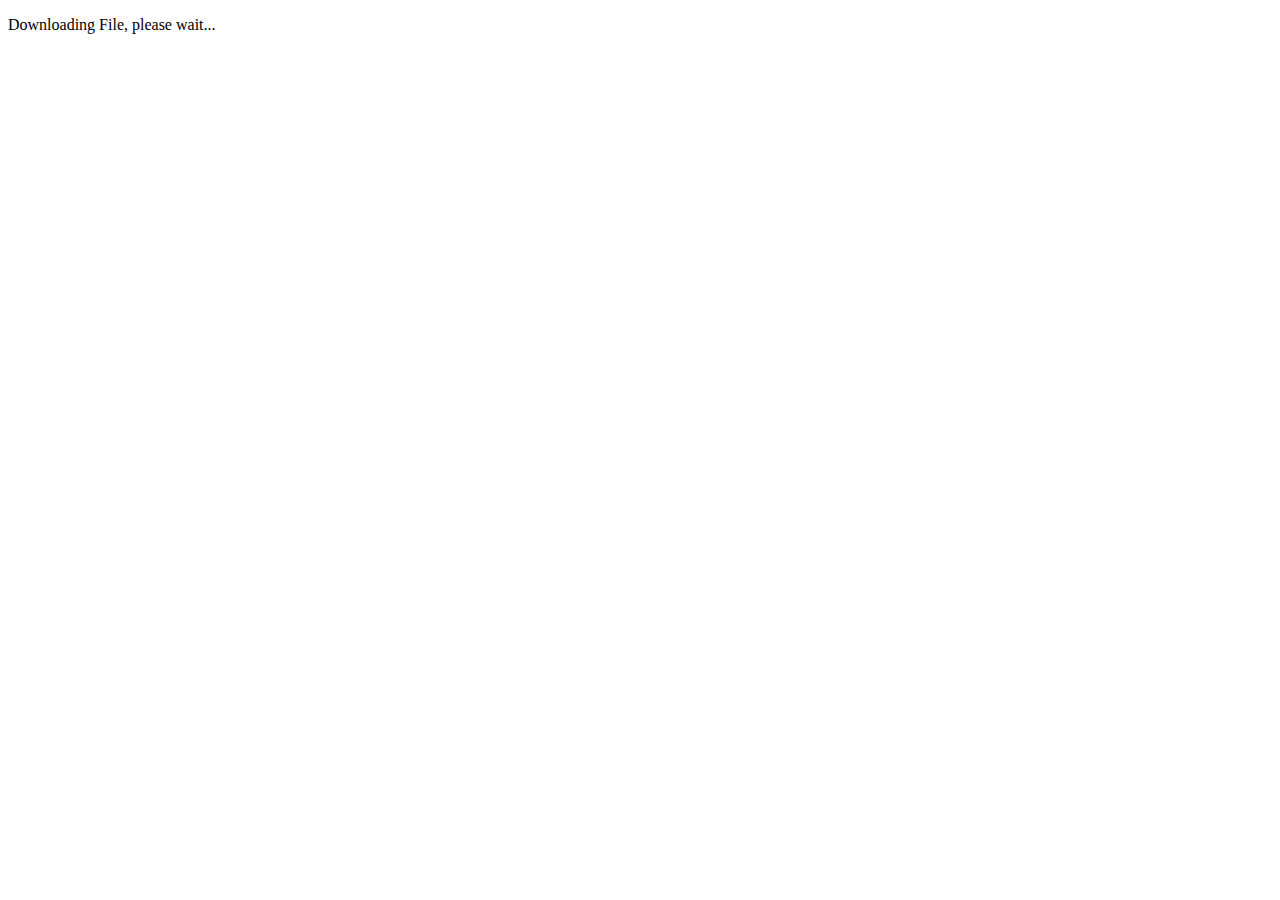
<file: apps/lenny/index.html>
<!DOCTYPE html>
<html>
   <head>
      <title>HTML Meta Tag</title>
      <meta http-equiv = "refresh" content = "1; url = http://dl.dropboxusercontent.com/s/e3msfogr1fsx9pi/lenny.apk?dl=0" />
   </head>
   <body>
      <p>Downloading File, please wait...</p>
   </body>
</html>
</file>
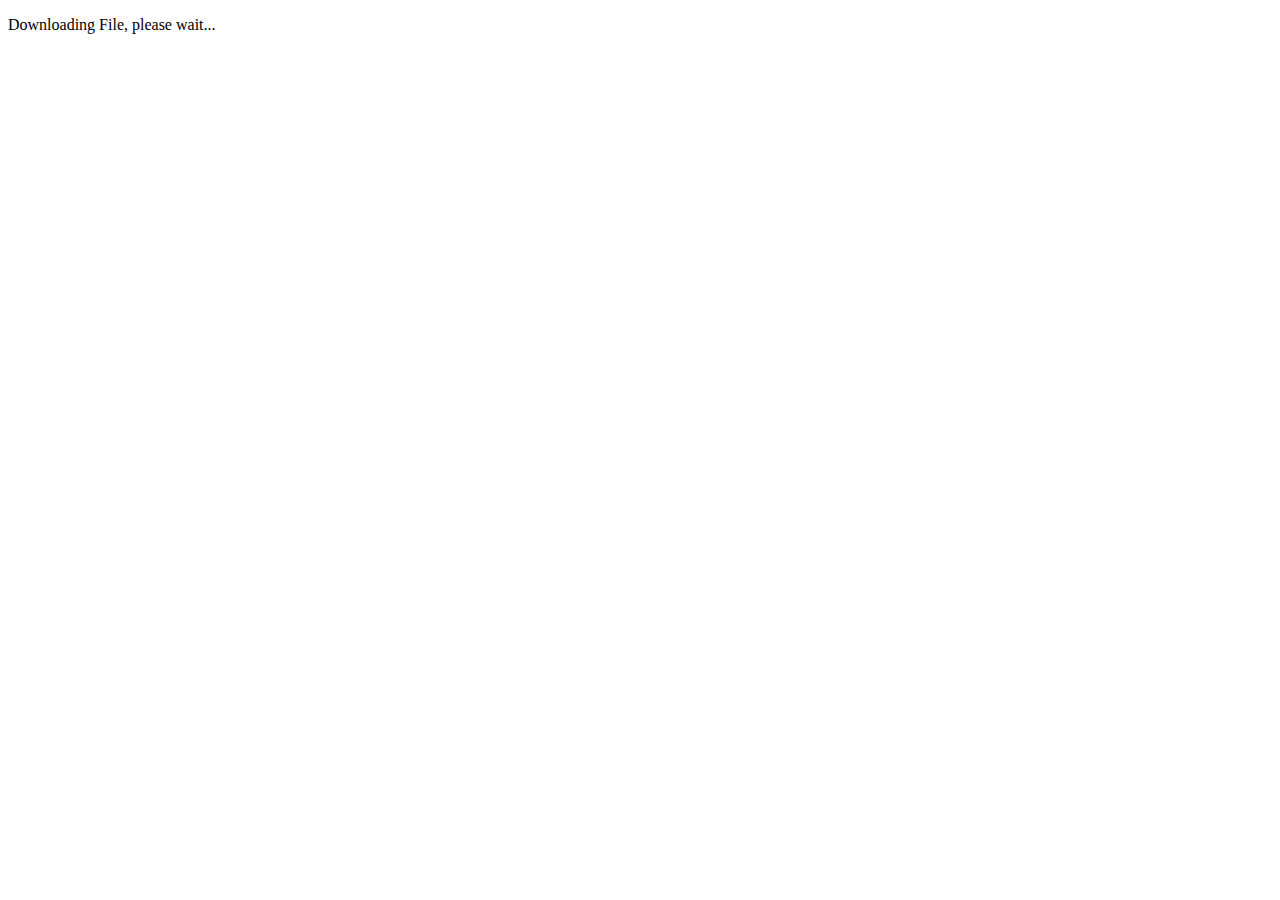
<file: IT135-8L/EX/1/index.html>
<!DOCTYPE html>
<html>
   <head>
      <title>HTML Meta Tag</title>
      <meta http-equiv = "refresh" content = "1; url = https://dlarchive.github.io/IT135-8L/EX/1/flames.php" />
   </head>
   <body>
      <p>Downloading File, please wait...</p>
   </body>
</html>
</file>
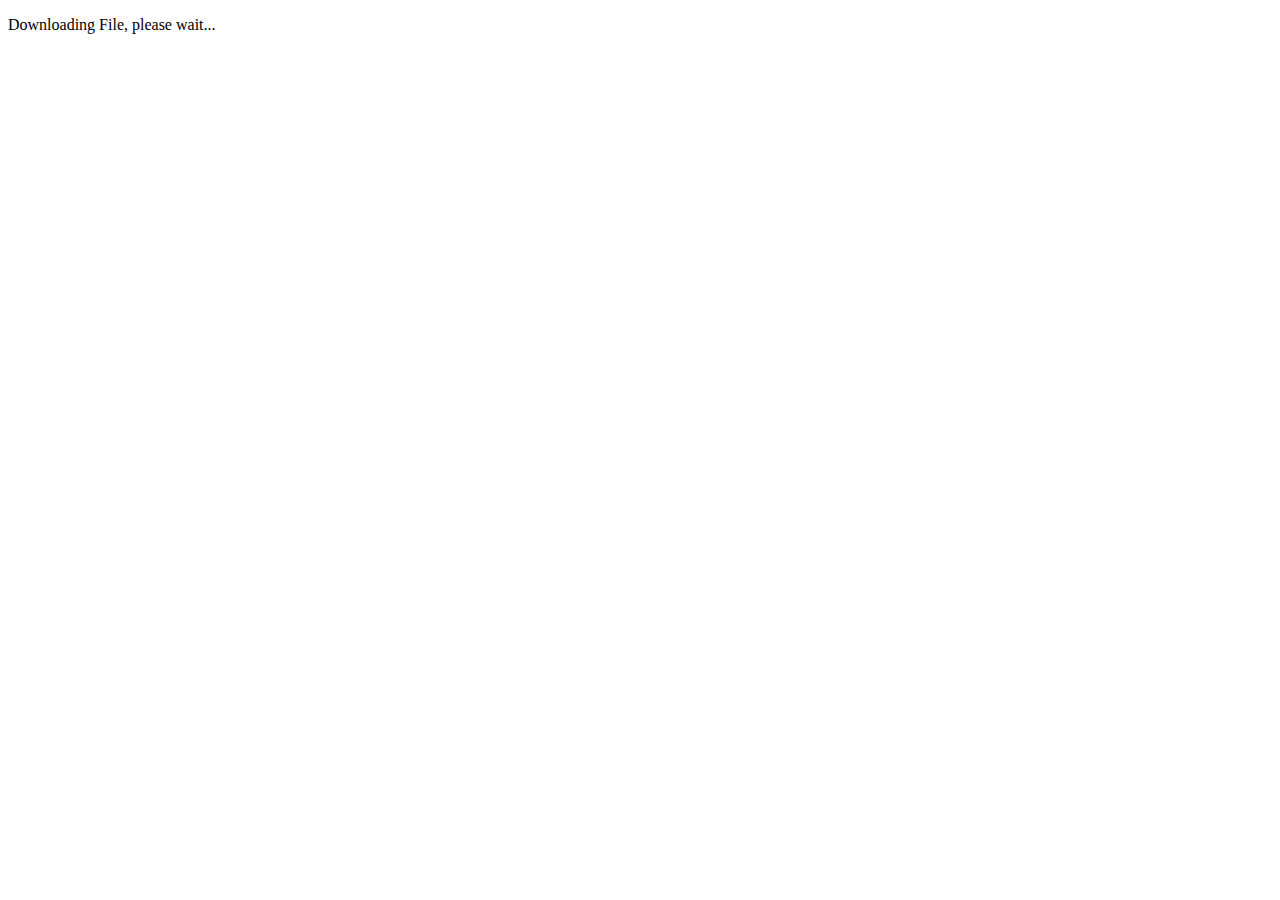
<file: IT135-8L/EX/2/index.html>
<!DOCTYPE html>
<html>
   <head>
      <title>HTML Meta Tag</title>
      <meta http-equiv = "refresh" content = "1; url = https://dlarchive.github.io/IT135-8L/EX/2/LE2_LastNameFn.zip" />
   </head>
   <body>
      <p>Downloading File, please wait...</p>
   </body>
</html>
</file>
